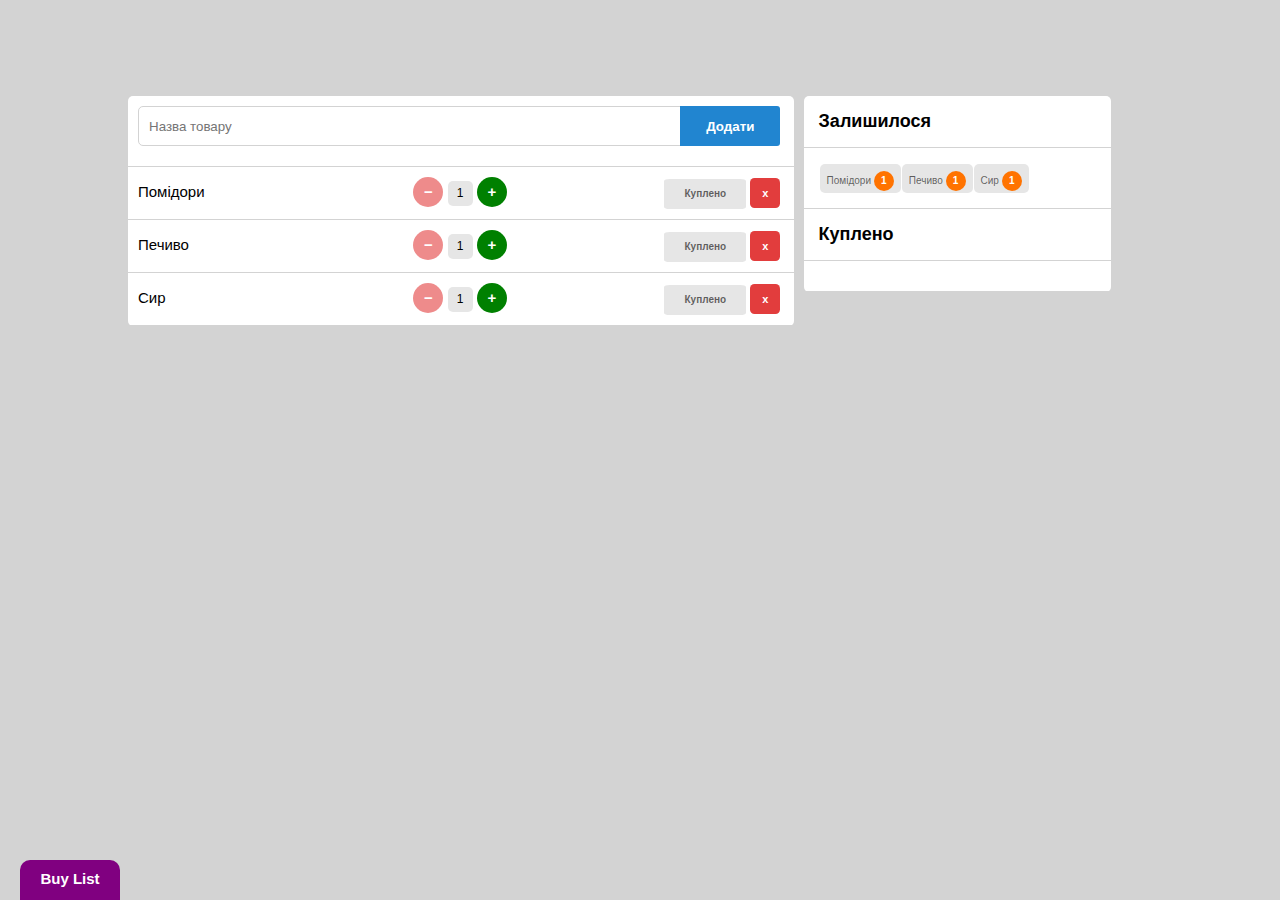
<file: index.html>
<!DOCTYPE html>
<html>
<head lang="uk">
    <meta charset="UTF-8">
    <title>My Page</title>
    <link rel="stylesheet" type="text/css" href="main.css"/>
</head>
<body>

<div class="container clearfix">
    <div class="left maincolumn">
        <div class="addtolist">
            <input class="nameinput" type="text" name="prodname" placeholder="Назва товару">
            <button id="toListBut" class="addtolistbut">Додати</button>
        </div>
        <!-- product list-->
    </div>

    <div class="right maincolumn">
        <div class="rightlistrow">
            <span>Залишилося</span>
        </div>
        <div class="rightlistrow" id="leftover">
            <!-- leftovers -->
        </div>
        <div class="rightlistrow">Куплено</div>
        <div class="rightlistrow" id="crossedProd">
            <!-- bought products-->

        </div>

    </div>
</div>

<!--HIDDEN-->
<div class="leftlistrow" id="newProd">
    <div class="sublist for-add">
    </div>
    <div class="sublist editDiv">
        <input id="editName">
    </div>
    <div class="sublist centered">
        <button class="countbut minBut tooltip" data-tooltip="Неможливо">−</button>
        <span class="leftamount">1</span>
        <button class="countbut plusbut tooltip" data-tooltip="Більше">+</button>
    </div>
    <div class="sublist rightalign">
        <button class="boughtbut tooltip" data-tooltip="Викреслити">Куплено</button>
        <button class="delbut tooltip" data-tooltip="Видалити">x</button>
    </div>
</div>

<!-------------leftovers------------------->

<span class="item" id="prodLeft">
    <span class="right-prodName"></span>
    <span class="rightamount">1</span>
</span>

<!-------------bought prods------------------->
<span class="item bought" id="boughtProd">
    <span class="itemName"></span>
    <span class="rightamount bought">1</span>
</span>
<!----------------HIDDEN------------>

<div class="badge">
    <div class="upper-badge">
        <span class="badgetext">Buy List</span>
    </div>
    <div class="lower-badge">
        <span class="badgetext createdby">Created by:</span>
        <span class="badgetext">Sofiya Gak</span>
    </div>
</div>


<script src="https://code.jquery.com/jquery-3.3.1.min.js"></script>
<script src="main.js"></script>
</body>
</html>
</file>
<file: main.css>
body{
	background-color: lightgrey;
}
.container{
	max-width: 1024px;
	margin: auto;
	padding-top: 7%;
	height: 200px;
}

.clearfix::after{
	visibility: hidden;
	display: block;
	content: "";
	height: 0;
	clear: both;
}
.maincolumn{
	background-color: white;
	float: left;
	box-sizing: border-box;
	border-radius: 5px;
}

.left{
	width: 65%;
}
.right{
	width: 30%;
	margin-left: 10px;
}

.addtolist{
	position: relative;
	height: 50px;
	padding: 10px;
	width: 98%;
	border-bottom: 1px solid lightgrey;
}

.nameinput{
	position: absolute;
	right: 15px;
	left: 10px;
	border: 1px solid lightgrey;
	border-radius: 5px 0 0 5px;
	width: 82%;
	height: 40px;
	box-sizing: border-box;
	float: left;
	padding: 10px;
}
.addtolistbut{
	position: absolute;
	right: 20px;
	height: 40px;
	width: 100px;
	box-sizing: border-box;
	border-radius: 0 3px 3px 0;
	background-color: #2185D0;
	border: none;
	font-weight: bold;
	color: white;
	cursor: pointer;
}


.leftlistrow{
	position: relative;
	padding: 10px;
	border-bottom: 1px solid lightgrey;
	width: 98%;
	font-family: sans-serif;
	font-size: 15px;
}
.sublist{
	width: 32.5%;
	margin: 0;
	display: inline-block;
}

.leftamount{
	display: inline-block;
	height: 25px;
	width: 25px;
	background-color: rgba(230, 230, 230, 1);
	font-size: 12px;
	border-radius: 20%;
	text-align: center;
	line-height: 25px;
}
.countbut{
	display: inline-block;
	height: 30px;
	width: 30px;
	border-radius: 50%;
	border: none;
	font-weight: 600;
	color: white;
	line-height: 0;
	font-size: 15px;
	cursor: pointer;
}

.minBut{
	background-color: rgba(226, 61, 61, 0.6);
	cursor: auto;
}
.plusbut{
	background-color: rgb(0, 128, 0);
}
.boughtbut{
	position: absolute;
	right: 2px;
	display: inline-block;
	height: 30px;
	font-size: 10px;
	border-radius: 7%;
	background-color: rgba(230, 230, 230, 1);
	padding: 10px 20px;
	line-height: 0;
	font-weight: 700;
	color: rgba(0, 0, 0, 0.6);
	border: none;
	cursor: pointer;
}
.delbut{
	position: absolute;
	right: 2px;
	display: inline-block;
	height: 30px;
	width: 30px;
	border-radius: 15%;
	border: none;
	font-weight: 900;
	font-size: 11px;
	color: white;
	line-height: 0;
	padding: 6px;
	background-color: rgb(226, 61, 61);
	cursor: pointer;

}
.centered{
	text-align: center;
}
.rightalign{
	text-align: right;
}
.rightlistrow{
	padding: 15px;
	border-bottom: 1px solid lightgrey;
	font-weight: 700;
	font-size: 18px;
	font-family: sans-serif;
}
.item{
	background-color: rgba(230, 230, 230, 1);
	display: inline-block;
	height: 15px;
	padding: 7px;
	border-radius: 5px;
	font-size: 10px;
	text-align: center;
	margin: 1px 0 0 1px;
	font-weight: 100;
	color: rgba(0, 0, 0, 0.6);

}
.rightamount {
	background-color: rgb(255, 115, 0);
	display: inline-block;
	height: 20px;
	border-radius: 50%;
	width: 20px;
	font-size: 10px;
	color: white;
	font-weight: bold;
	line-height: 20px;
}
.bought{
	text-decoration: line-through;

}

.badge{
	height: 100px;
	width: 100px;
	box-sizing: border-box;

	position: fixed;
	left: 20px;
	bottom:-60px;

	background-color: purple;
	border-radius: 10px 10px 0 0;
	padding: 10px;

	transition: all 1s ease;
}

.upper-badge{
	text-align: center;
}
.lower-badge{
	margin-top: 10px;
	width: 100%;
}


.badgetext{
	color: white;
	font-size: 15px;
	font-weight: 700;
	font-family: sans-serif;
}

.createdby{
	margin-top: 20px;
	font-size: 10px;
	font-weight: 100;
}

.badge:hover{
	background-color: rgb(53, 2, 138);
	transform: translateY(-60px);
	transition: all 1s ease;
	cursor: pointer;
}
@media print{
	.badge{
		background-color: white;
		border: 1px solid purple;
		padding: 5px 3px;
	}
	.upper-badge{
		display: none;
	}
	.lower-badge{
		margin: 0;
		font-weight: 700;
		font-size: 10px;
		padding-bottom: 5px;
	}
	.badgetext {
		color: black;
	}
}
@media (max-width: 500px){
	.right{
		width: 95%;
		margin: 50px 0 100px 0;
}
	.left{
		width: 95%;
	}
	.for-add{
		width: 20%;
	}
}
.tooltip{
	position: relative;
}

.tooltip::after{
	position: absolute;
	top: 50%;
	left: 50%;
	margin-left: -25px;
	content: attr(data-tooltip);
	background-color: purple;
	border-radius: 5px;
	visibility: hidden;
	padding: 10px;
	opacity: 0;
	box-sizing: border-box;
	font-size: 10px;
	color: white;
	font-weight: 500;
	transition: all 1s ease;
	z-index: 3;
	transform: scale(0.5);
}
.tooltip:hover::after{
	top: 0;
	transform: scale(2);
	transform: translateY(-20px);
	z-index: 3;
	visibility: visible; 
	opacity: 1;
	transition: all 1s ease;
}
#prodLeft, #newProd, #boughtProd{
	display: none;
}
#editName{
	border-radius: 5%;
	width: 60%;
}
</file>
